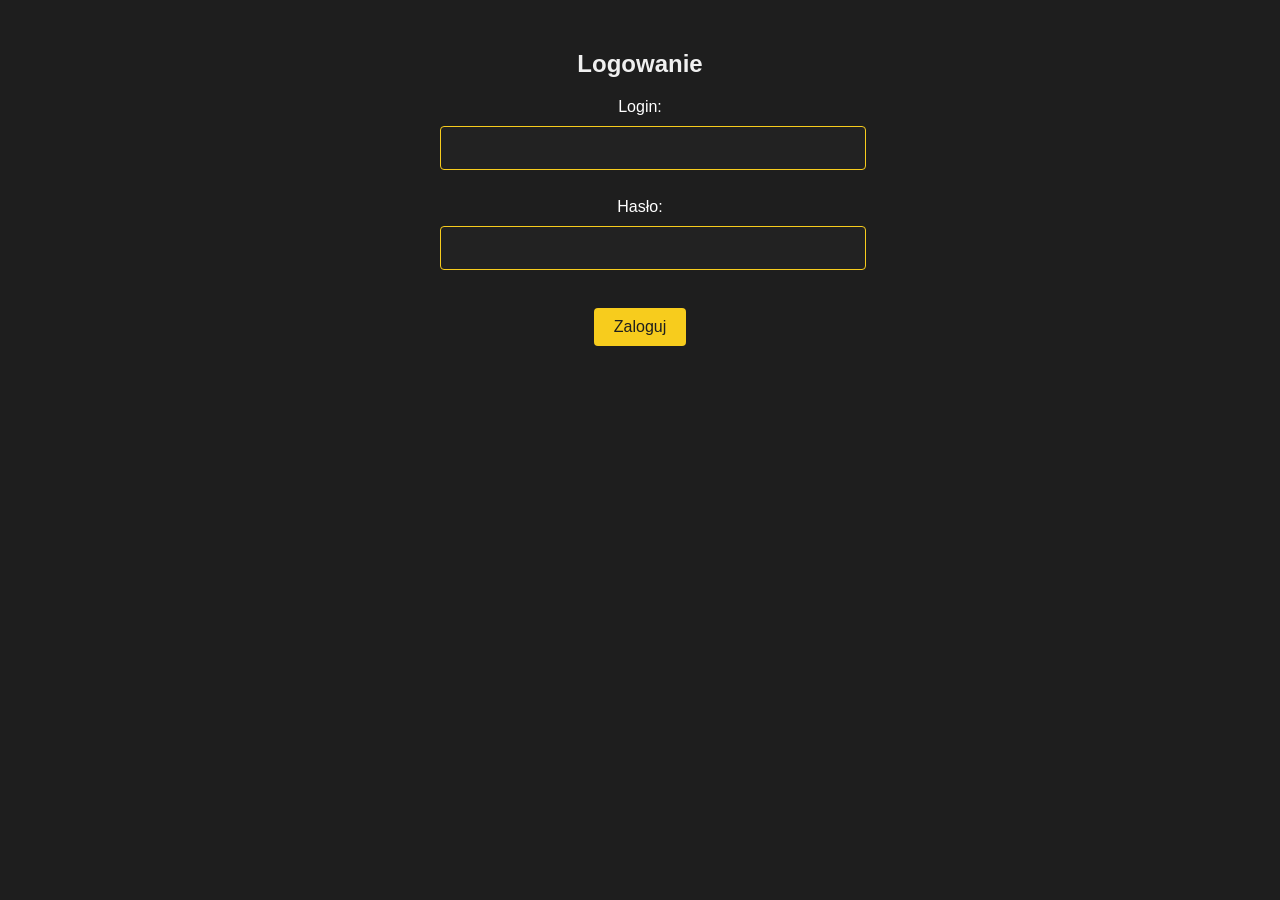
<file: index.html>
<!DOCTYPE html>
<html lang="pl">
<head>
  <meta charset="UTF-8">
  <meta name="viewport" content="width=device-width, initial-scale=1.0">
  <title>Login</title>
  <link rel="stylesheet" href="styles.css">
</head>
<body>
  <div class="login-container">
    <h2>Logowanie</h2>
    <form id="loginForm">
      <label for="login">Login:</label>
      <input type="text" id="login" name="login" required><br><br>
      
      <label for="password">Hasło:</label>
      <input type="password" id="password" name="password" required><br><br>
      
      <button type="submit">Zaloguj</button>
    </form>
  </div>

  <script src="script.js"></script>
</body>
</html>
</file>
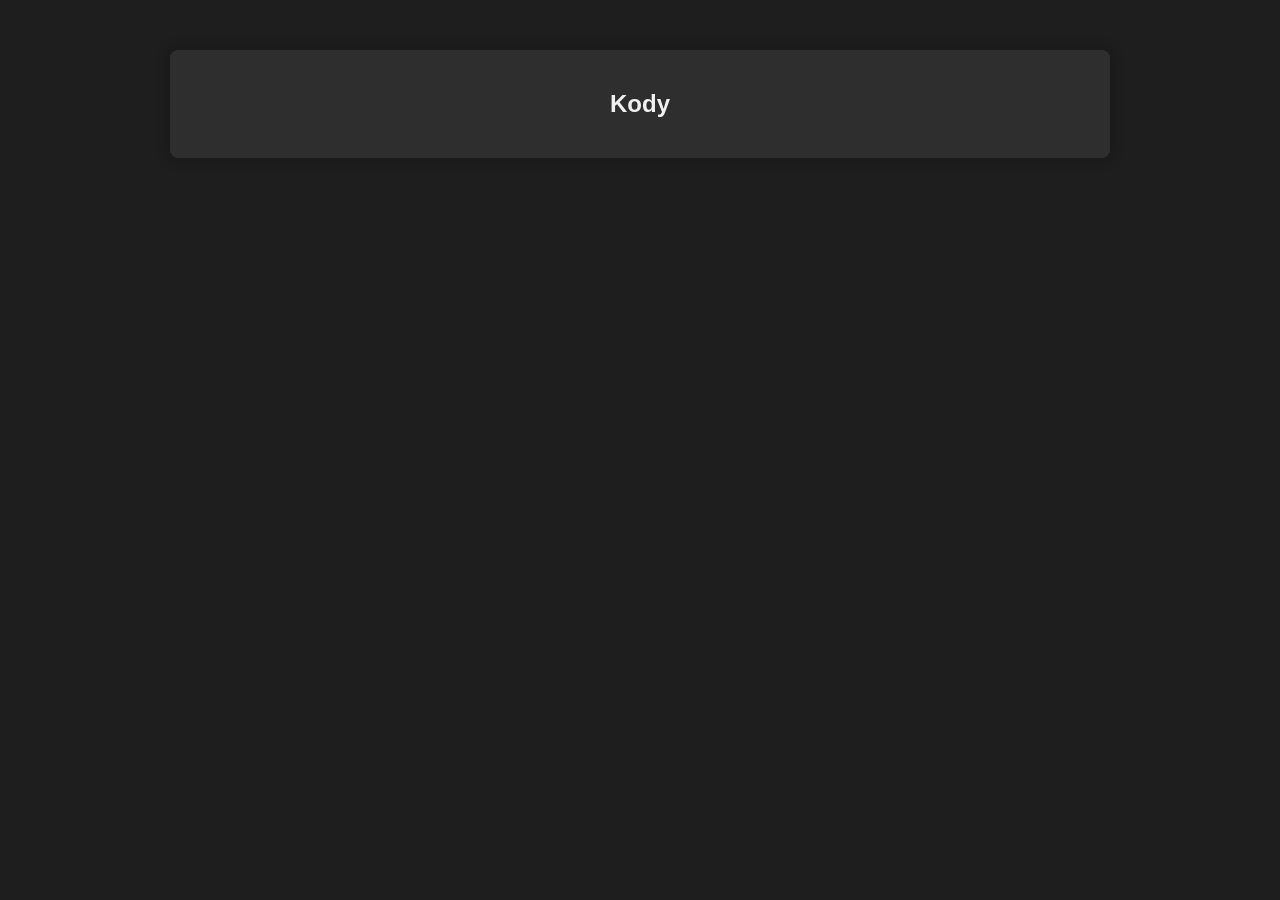
<file: codes.html>
<!DOCTYPE html>
<html lang="pl">
<head>
  <meta charset="UTF-8">
  <meta name="viewport" content="width=device-width, initial-scale=1.0">
  <title>Kody</title>
  <link rel="stylesheet" href="styles.css">
</head>
<body>
  <div class="container codes-container">
    <h2>Kody</h2>
    <div id="codes"></div>
  </div>
  <script src="script.js"></script>
</body>
</html>
</file>
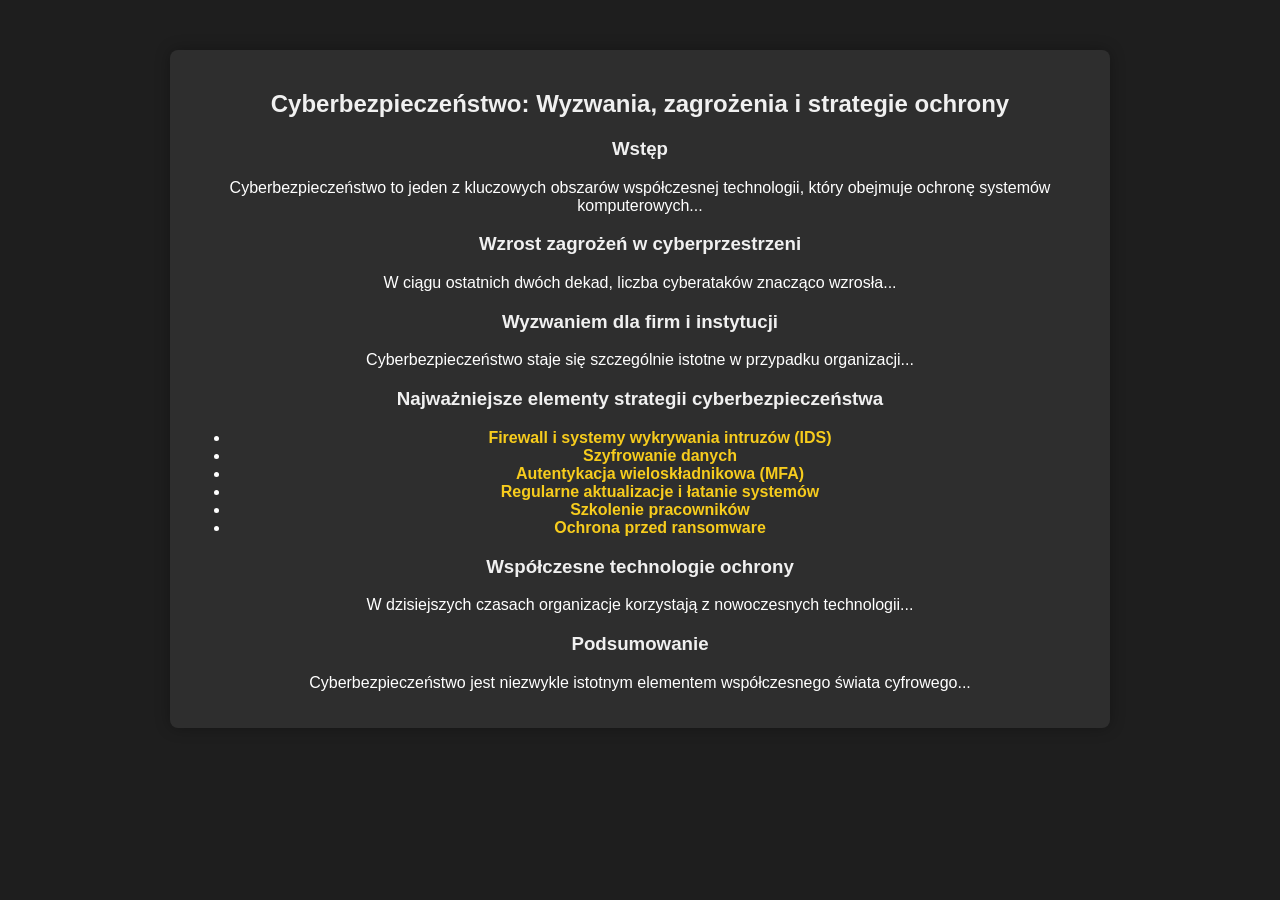
<file: cybersecurity.html>
<!DOCTYPE html>
<html lang="pl">
<head>
  <meta charset="UTF-8">
  <meta name="viewport" content="width=device-width, initial-scale=1.0">
  <title>Cyberbezpieczeństwo</title>
  <link rel="stylesheet" href="styles.css">
</head>
<body>
  <div class="container cybersecurity-container">
    <h2>Cyberbezpieczeństwo: Wyzwania, zagrożenia i strategie ochrony</h2>
    <h3>Wstęp</h3>
    <p>Cyberbezpieczeństwo to jeden z kluczowych obszarów współczesnej technologii, który obejmuje ochronę systemów komputerowych...</p>
    <h3>Wzrost zagrożeń w cyberprzestrzeni</h3>
    <p>W ciągu ostatnich dwóch dekad, liczba cyberataków znacząco wzrosła...</p>
    <h3>Wyzwaniem dla firm i instytucji</h3>
    <p>Cyberbezpieczeństwo staje się szczególnie istotne w przypadku organizacji...</p>
    <h3>Najważniejsze elementy strategii cyberbezpieczeństwa</h3>
    <ul>
      <li><strong>Firewall i systemy wykrywania intruzów (IDS)</strong></li>
      <li><strong>Szyfrowanie danych</strong></li>
      <li><strong>Autentykacja wieloskładnikowa (MFA)</strong></li>
      <li><strong>Regularne aktualizacje i łatanie systemów</strong></li>
      <li><strong>Szkolenie pracowników</strong></li>
      <li><strong>Ochrona przed ransomware</strong></li>
    </ul>
    <h3>Współczesne technologie ochrony</h3>
    <p>W dzisiejszych czasach organizacje korzystają z nowoczesnych technologii...</p>
    <h3>Podsumowanie</h3>
    <p>Cyberbezpieczeństwo jest niezwykle istotnym elementem współczesnego świata cyfrowego...</p>
  </div>
</body>
</html>
</file>
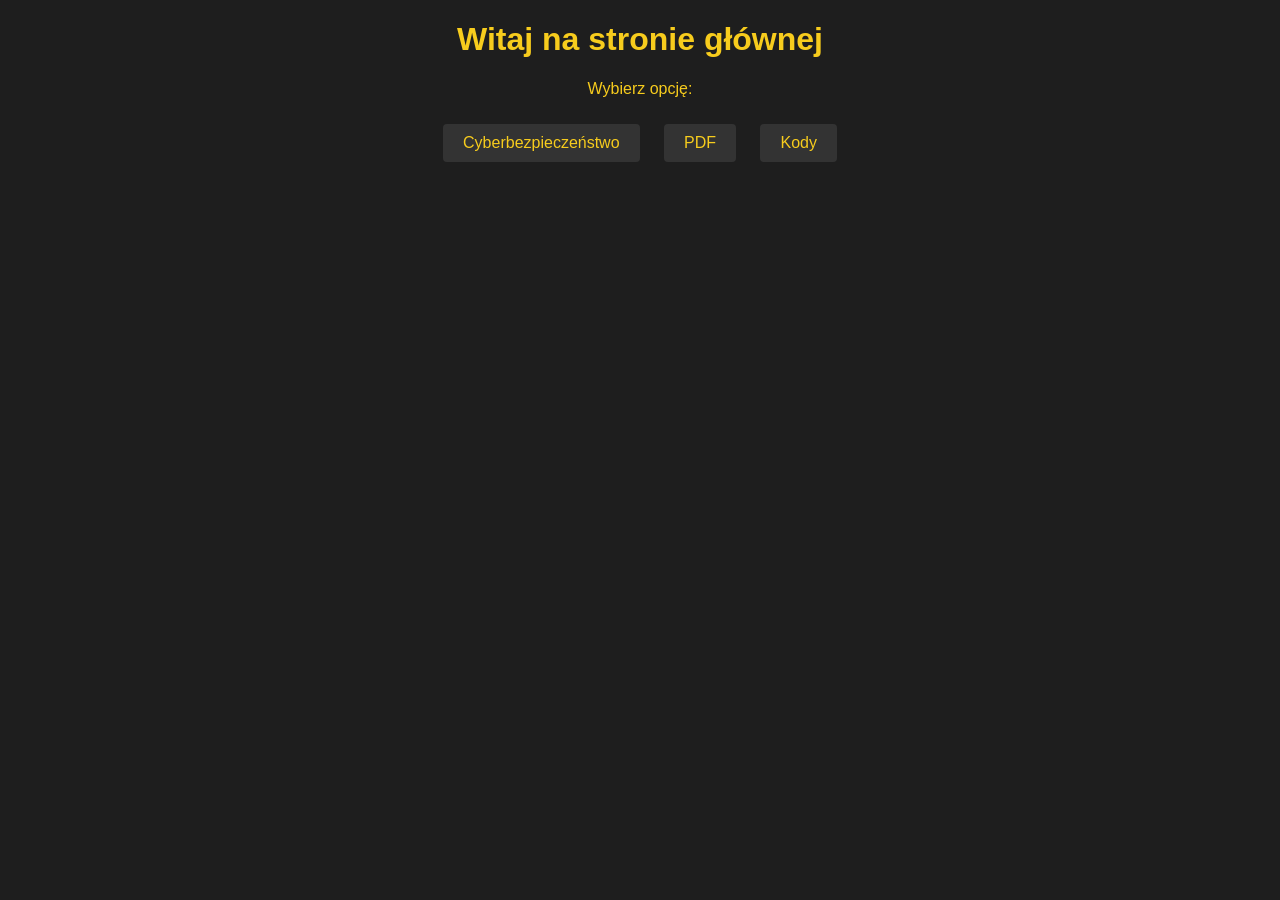
<file: main.html>
<!DOCTYPE html>
<html lang="pl">
<head>
  <meta charset="UTF-8">
  <meta name="viewport" content="width=device-width, initial-scale=1.0">
  <title>Strona Główna</title>
  <link rel="stylesheet" href="styles.css">
</head>
<body>
  <div class="main-container">
    <h1>Witaj na stronie głównej</h1>
    <p>Wybierz opcję:</p>
    <button onclick="window.location.href='cybersecurity.html'">Cyberbezpieczeństwo</button>
    <button onclick="window.location.href='pdf.html'">PDF</button>
    <button onclick="window.location.href='codes.html'">Kody</button>
  </div>
</body>
</html>
</file>
<file: styles.css>
/* Global Styles */
body {
  font-family: Arial, sans-serif;
  background-color: #1e1e1e;
  color: #fff;
  margin: 0;
  padding: 0;
  text-align: center;
}

h2, h3 {
  color: #f0f0f0;
}

a {
  color: #f0f0f0;
  text-decoration: none;
}

a:hover {
  color: #f7cc1d;
}

/* Container Styling */
.container {
  margin: 50px auto;
  padding: 20px;
  background-color: #2e2e2e;
  border-radius: 8px;
  width: 80%;
  max-width: 900px;
  box-shadow: 0 0 15px rgba(0, 0, 0, 0.3);
}

/* Button Styles */
button {
  padding: 10px 20px;
  background-color: #f7cc1d;
  border: none;
  color: #1e1e1e;
  font-size: 16px;
  cursor: pointer;
  border-radius: 4px;
  margin: 10px;
  transition: background-color 0.3s ease;
}

button:hover {
  background-color: #f1b700;
}

/* Login Page */
.login-container {
  width: 100%;
  max-width: 400px;
  margin: 0 auto;
  padding: 30px;
  border-radius: 8px;
}

input[type="text"], input[type="password"] {
  padding: 12px;
  font-size: 16px;
  width: 100%;
  margin: 10px 0;
  border-radius: 4px;
  border: 1px solid #f7cc1d;
  background-color: #222;
  color: #fff;
}

input:focus {
  border-color: #f1b700;
  outline: none;
}

/* Main Page */
.main-container {
  color: #f7cc1d;
}

.main-container button {
  background-color: #333;
  color: #f7cc1d;
}

.main-container button:hover {
  background-color: #f7cc1d;
  color: #1e1e1e;
}

/* PDF Instructions */
.task {
  background-color: #222;
  padding: 20px;
  margin: 20px 0;
  border-radius: 8px;
  box-shadow: 0 0 10px rgba(0, 0, 0, 0.3);
}

.task h2, .task h3 {
  color: #f7cc1d;
}

strong {
  color: #f7cc1d;
}

img {
  max-width: 100%;
  border-radius: 4px;
  box-shadow: 0 0 10px rgba(0, 0, 0, 0.2);
}

/* Footer */
footer {
  background-color: #1e1e1e;
  color: #f0f0f0;
  padding: 20px;
  text-align: center;
  margin-top: 50px;
}
</file>
